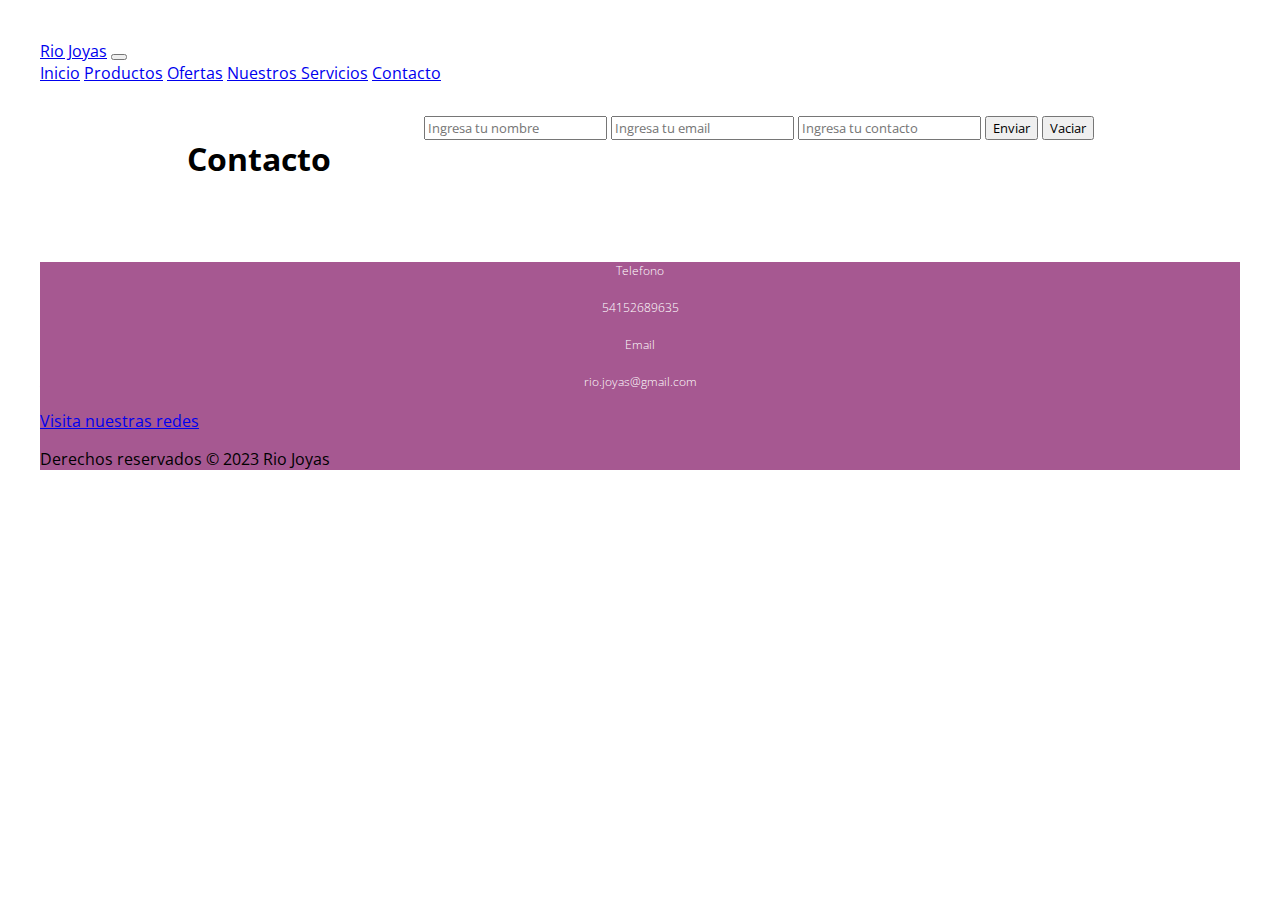
<file: pages/contacto.html>
<!DOCTYPE html>
<html lang="en">
<head>
    <meta charset="UTF-8">
    <meta http-equiv="X-UA-Compatible" content="IE=edge">
    <meta name="viewport" content="width=device-width, initial-scale=1.0">
    <title>Contacto</title>
	<meta name="description" content="Asesoramiento personalizado">
    <link rel="shortcut icon" href="../img/Sticker circular.png" type="image/x-icon">
    
	<link href="https://cdn.jsdelivr.net/npm/bootstrap@5.3.0-alpha3/dist/css/bootstrap.min.css" rel="stylesheet" integrity="sha384-KK94CHFLLe+nY2dmCWGMq91rCGa5gtU4mk92HdvYe+M/SXH301p5ILy+dN9+nJOZ" crossorigin="anonymous">

	<link rel="stylesheet" href="../scss/estilo.css">
</head>
<body>
	<div class="container">
		<header>
			<nav class="navbar navbar-expand-lg bg-body-tertiary">
				<div class="container-fluid">
					<a class="navbar-brand" href="#">Rio Joyas</a>
					<button class="navbar-toggler" type="button" data-bs-toggle="collapse" data-bs-target="#navbarNavAltMarkup" aria-controls="navbarNavAltMarkup" aria-expanded="false" aria-label="Toggle navigation">
						<span class="navbar-toggler-icon"></span>
					</button>
					<div class="collapse navbar-collapse" id="navbarNavAltMarkup">
						<div class="navbar-nav">
							<a class="nav-link active" aria-current="page" href="../index.html">Inicio</a>
							<a class="nav-link" href="./productos.html">Productos</a>
							<a class="nav-link" href="./ofertas.html">Ofertas</a>
							<a class="nav-link" href="./nuestrosservicios.html">Nuestros Servicios</a>
							<a class="nav-link" href="./contacto.html">Contacto</a>
						</div>
					</div>
				</div>
			</nav>	
		</header>
	</div>

    <main>
        <section class="contenedor">
            <h1>Contacto</h1>
			<div class="container">
				<form>
					<input type="text" placeholder="Ingresa tu nombre">
					<input type="email" placeholder="Ingresa tu email">
					<input type="Contacto" placeholder="Ingresa tu contacto">

					
					<input type="button" value="Enviar">
					<input type="button" value="Vaciar">
            	</form>
			</div>
        </section>
    </main> 

	<footer>
		<div class="contenedor-footer">
			<div class="contenido-foo">
				<h4 class="sub-foo">Telefono</h4>
				<p>54152689635</p>
			</div>
			<div class="contenido-foo">
				<h4 class="sub-foo">Email</h4>
				<p>rio.joyas@gmail.com</p>
			</div>
			<div>
				<a href="https://www.instagram.com/rio.joyas/">Visita nuestras redes</a>
		    </div> 
            <p>Derechos reservados &copy; 2023 Rio Joyas</p>
		</div>
	</footer>

	<script src="https://cdn.jsdelivr.net/npm/bootstrap@5.3.0-alpha3/dist/js/bootstrap.bundle.min.js" integrity="sha384-ENjdO4Dr2bkBIFxQpeoTz1HIcje39Wm4jDKdf19U8gI4ddQ3GYNS7NTKfAdVQSZe" crossorigin="anonymous"></script>
</body>
</html>
</file>
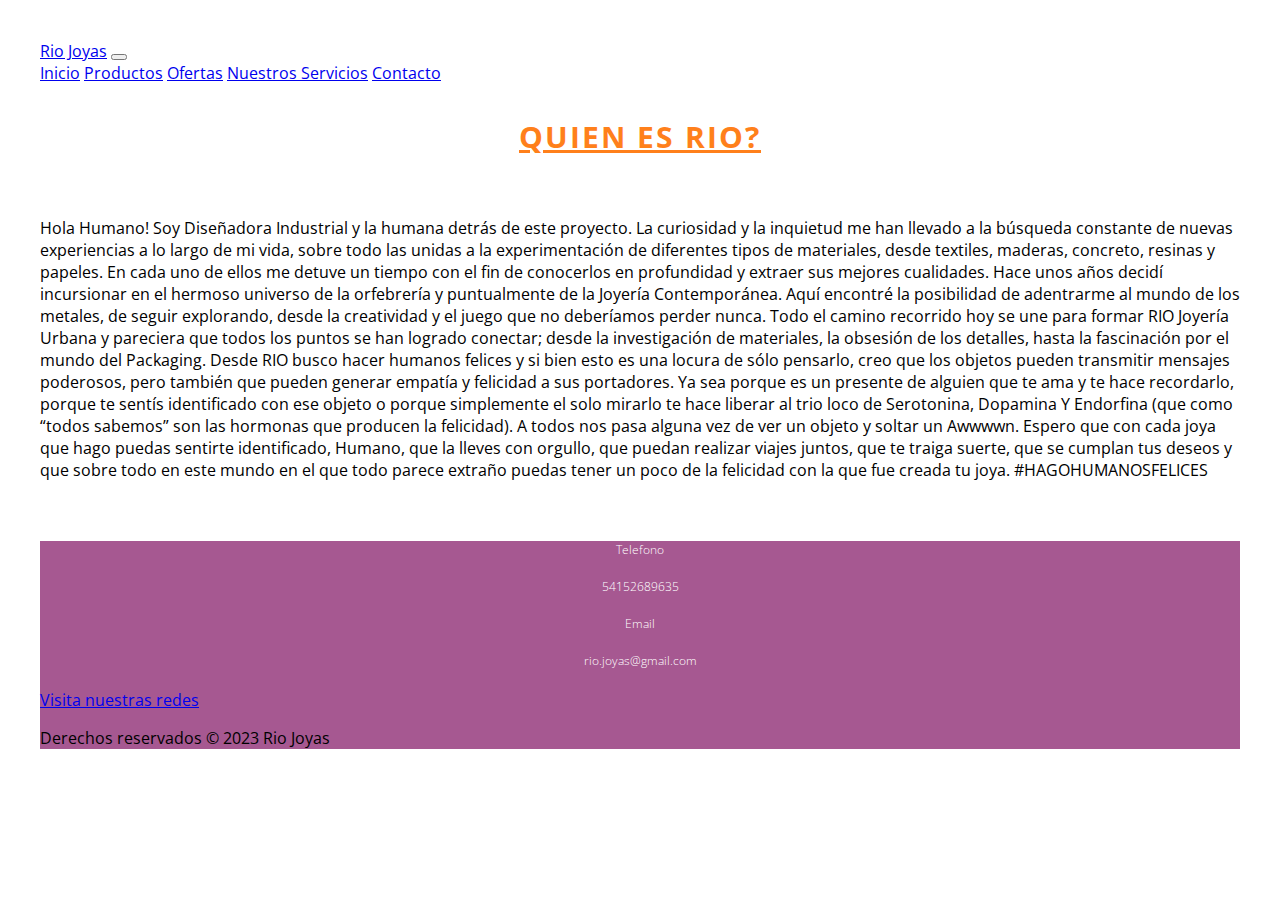
<file: pages/nuestrosservicios.html>
<!DOCTYPE html>
<html lang="en">
<head>
    <meta charset="UTF-8">
    <meta http-equiv="X-UA-Compatible" content="IE=edge">
    <meta name="viewport" content="width=device-width, initial-scale=1.0">
    <title>Nuestros Servicios</title>

	<meta name="description" content="Joyeria Artesanal hecho a tu medida y gustos.">
    
	<link rel="shortcut icon" href="../img/Sticker circular.png" type="image/x-icon">
    
	<link href="https://cdn.jsdelivr.net/npm/bootstrap@5.3.0-alpha3/dist/css/bootstrap.min.css" rel="stylesheet" integrity="sha384-KK94CHFLLe+nY2dmCWGMq91rCGa5gtU4mk92HdvYe+M/SXH301p5ILy+dN9+nJOZ" crossorigin="anonymous">

	<link rel="stylesheet" href="../scss/estilo.css">
</head>
<body>
	<div class="container">
		<header>
			<nav class="navbar navbar-expand-lg bg-body-tertiary">
				<div class="container-fluid">
					<a class="navbar-brand" href="#">Rio Joyas</a>
					<button class="navbar-toggler" type="button" data-bs-toggle="collapse" data-bs-target="#navbarNavAltMarkup" aria-controls="navbarNavAltMarkup" aria-expanded="false" aria-label="Toggle navigation">
						<span class="navbar-toggler-icon"></span>
					</button>
					<div class="collapse navbar-collapse" id="navbarNavAltMarkup">
						<div class="navbar-nav">
							<a class="nav-link active" aria-current="page" href="../index.html">Inicio</a>
							<a class="nav-link" href="../pages/productos.html">Productos</a>
							<a class="nav-link" href="../pages/ofertas.html">Ofertas</a>
							<a class="nav-link" href="../pages/nuestrosservicios.html">Nuestros Servicios</a>
							<a class="nav-link" href="../pages/contacto.html">Contacto</a>
						</div>
					</div>
				</div>
			</nav>	
		</header>
	</div>

    <main>
		<div class="container">
			<h1 class="titulo">Quien es Rio?</h1>
			<p class="texto-principal">
				Hola Humano! Soy Diseñadora Industrial y la humana detrás de este proyecto. La curiosidad y la inquietud me han llevado a la búsqueda constante de nuevas experiencias a lo largo de mi vida, sobre todo las unidas a la experimentación de diferentes tipos de materiales, desde textiles, maderas, concreto, resinas y papeles. En cada uno de ellos me detuve un tiempo con el fin de conocerlos en profundidad y extraer sus mejores cualidades.

				Hace unos años decidí incursionar en el hermoso universo de la orfebrería y puntualmente de la Joyería Contemporánea. Aquí encontré la posibilidad de adentrarme al mundo de los metales, de seguir explorando, desde la creatividad y el juego que no deberíamos perder nunca.

				Todo el camino recorrido hoy se une para formar RIO Joyería Urbana y pareciera que todos los puntos se han logrado conectar; desde la investigación de materiales, la obsesión de los detalles, hasta la fascinación por el mundo del Packaging.

				Desde RIO busco hacer humanos felices y si bien esto es una locura de sólo pensarlo, creo que los objetos pueden transmitir mensajes poderosos, pero también que pueden generar empatía y felicidad a sus portadores. Ya sea porque es un presente de alguien que te ama y te hace recordarlo, porque te sentís identificado con ese objeto o porque simplemente el solo mirarlo te hace liberar al trio loco de Serotonina, Dopamina Y Endorfina (que como “todos sabemos” son las hormonas que producen la felicidad). A todos nos pasa alguna vez de ver un objeto y soltar un Awwwwn.

				Espero que con cada joya que hago puedas sentirte identificado, Humano, que la lleves con orgullo, que puedan realizar viajes juntos, que te traiga suerte, que se cumplan tus deseos y que sobre todo en este mundo en el que todo parece extraño puedas tener un poco de la felicidad con la que fue creada tu joya.

				#HAGOHUMANOSFELICES
			</p>
		</div>
    </main> 

    <footer>
		<div class="contenedor-footer">
			<div class="contenido-foo">
				<h4 class="sub-foo">Telefono</h4>
				<p>54152689635</p>
			</div>
			<div class="contenido-foo">
				<h4 class="sub-foo">Email</h4>
				<p>rio.joyas@gmail.com</p>
			</div>
			<div>
				<a href="https://www.instagram.com/rio.joyas/">Visita nuestras redes</a>
		    </div> 
            <p>Derechos reservados &copy; 2023 Rio Joyas</p>
		</div>
	</footer>
	
	<script src="https://cdn.jsdelivr.net/npm/bootstrap@5.3.0-alpha3/dist/js/bootstrap.bundle.min.js" integrity="sha384-ENjdO4Dr2bkBIFxQpeoTz1HIcje39Wm4jDKdf19U8gI4ddQ3GYNS7NTKfAdVQSZe" crossorigin="anonymous"></script>
</body>
</html>
</file>
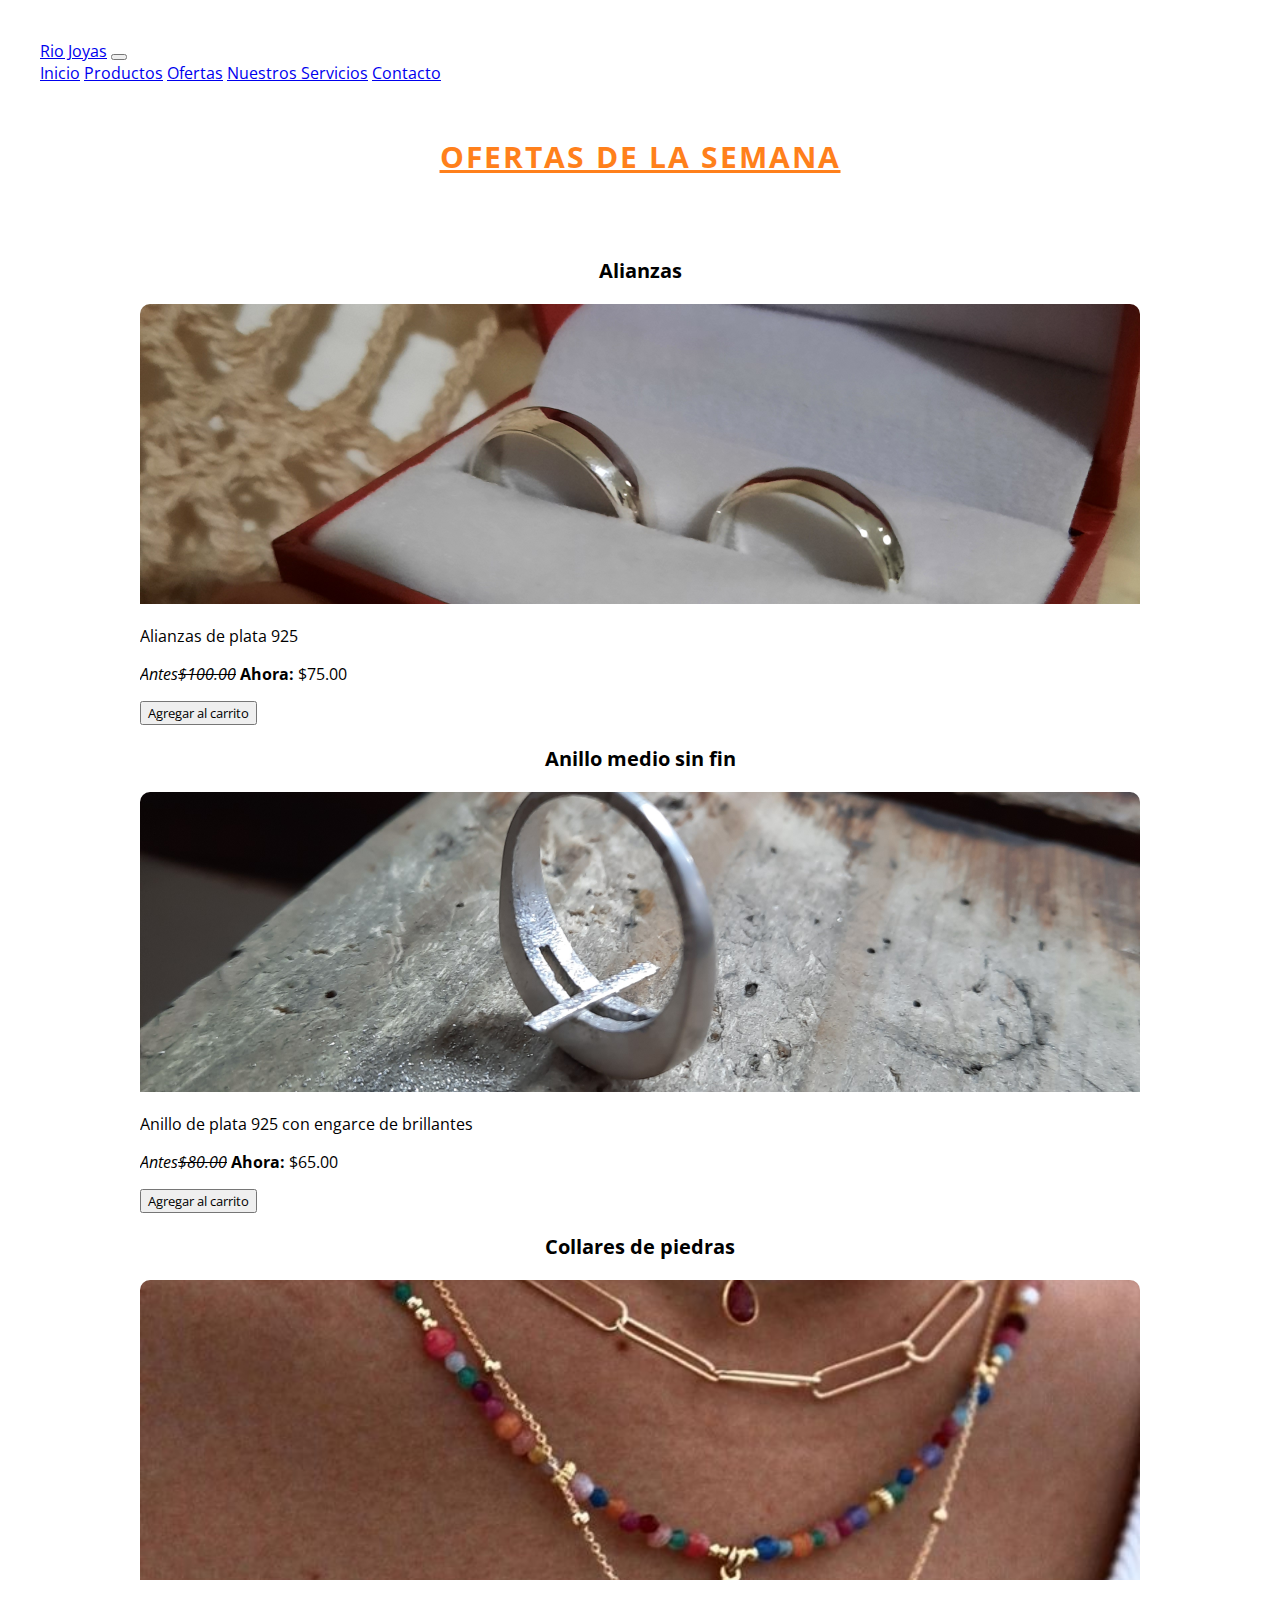
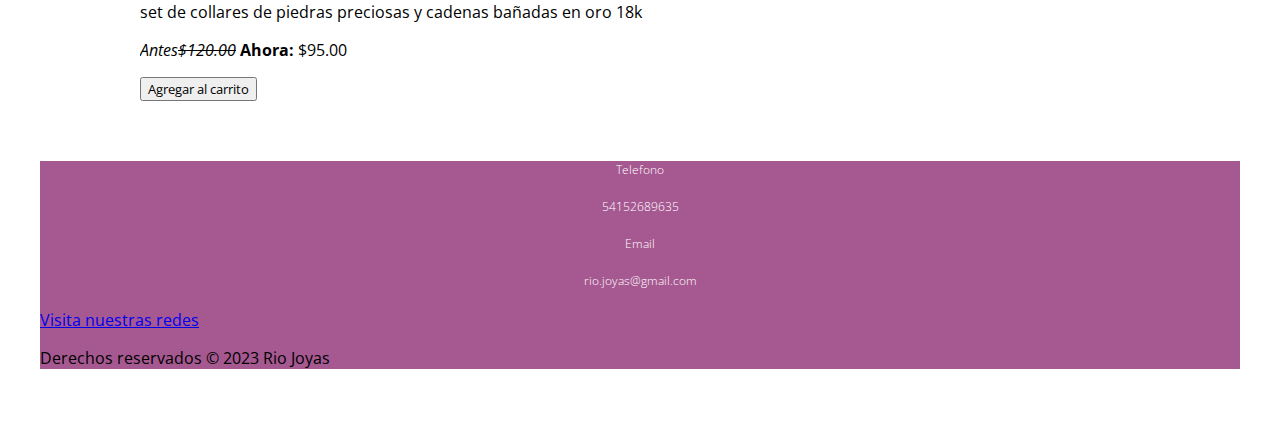
<file: pages/ofertas.html>
<!DOCTYPE html>
<html lang="en">
<head>
    <meta charset="UTF-8">
    <meta http-equiv="X-UA-Compatible" content="IE=edge">
    <meta name="viewport" content="width=device-width, initial-scale=1.0">
    <title>Ofertas</title>
	
	<meta name="keywords" content="descuentos, joyeria, anillos">
	
	<meta name="description" content="Aprovecha estas joyitas en oferta de la semana!">
    
	<link rel="shortcut icon" href="../img/Sticker circular.png" type="image/x-icon">
    
	<link href="https://cdn.jsdelivr.net/npm/bootstrap@5.3.0-alpha3/dist/css/bootstrap.min.css" rel="stylesheet" integrity="sha384-KK94CHFLLe+nY2dmCWGMq91rCGa5gtU4mk92HdvYe+M/SXH301p5ILy+dN9+nJOZ" crossorigin="anonymous">

	<link rel="stylesheet" href="../scss/estilo.css">
</head>
<body>
    <div class="container">
		<header>
			<nav class="navbar navbar-expand-lg bg-body-tertiary">
				<div class="container-fluid">
					<a class="navbar-brand" href="#">Rio Joyas</a>
					<button class="navbar-toggler" type="button" data-bs-toggle="collapse" data-bs-target="#navbarNavAltMarkup" aria-controls="navbarNavAltMarkup" aria-expanded="false" aria-label="Toggle navigation">
						<span class="navbar-toggler-icon"></span>
					</button>
					<div class="collapse navbar-collapse" id="navbarNavAltMarkup">
						<div class="navbar-nav">
							<a class="nav-link active" aria-current="page" href="../index.html">Inicio</a>
							<a class="nav-link" href="./productos.html">Productos</a>
							<a class="nav-link" href="./ofertas.html">Ofertas</a>
							<a class="nav-link" href="./nuestrosservicios.html">Nuestros Servicios</a>
							<a class="nav-link" href="./contacto.html">Contacto</a>
						</div>
					</div>
				</div>
			</nav>	
		</header>
	</div>
	<main>
		<section class="contenedor">
			<h1 class="titulo">Ofertas de la semana</h1>
				<div class="contenedor-producto">
					<h3 class="subtitulo">Alianzas</h3>
					 <img src="../img/productos/20220809_205635.jpg" alt="Producto 1" width="80%">
					      <p>Alianzas de plata 925</p>
				          <p class="precio"> <em>Antes<del>$100.00</del></em>  <strong>Ahora:</strong> $75.00</p>
				     <button>Agregar al carrito</button>
				</div>
				<div class="contenedor-producto">
					<h3 class="subtitulo">Anillo medio sin fin</h3>
					    <img src="/img/productos/20221101_160726.jpg" alt="Producto 2" width="80%">
						 <p>Anillo de plata 925 con engarce de brillantes</p>
					     <p class="precio"> <em>Antes<del>$80.00</del></em>  <strong>Ahora:</strong> $65.00</p>
				    <button>Agregar al carrito</button>
				</div>
				<div class="contenedor-producto">
					<h3 class="subtitulo">Collares de piedras</h3>
					    <img src="/img/productos/8788247a43fdcba1d23394f02c126bb2.jpg" alt="Producto 3" width="80%">
						 <p>set de collares de piedras preciosas y cadenas bañadas en oro 18k</p>
					     <p class="precio"> <em>Antes<del>$120.00</del></em>  <strong>Ahora:</strong> $95.00</p>
				    <button>Agregar al carrito</button>
				</div>
		</section>
	</main>

    <footer>
		<div class="contenedor-footer">
			<div class="contenido-foo">
				<h4 class="sub-foo">Telefono</h4>
				<p>54152689635</p>
			</div>
			<div class="contenido-foo">
				<h4 class="sub-foo">Email</h4>
				<p>rio.joyas@gmail.com</p>
			</div>
			<div>
				<a href="https://www.instagram.com/rio.joyas/">Visita nuestras redes</a>
		    </div>
			<p>Derechos reservados &copy; 2023 Rio Joyas</p>
		</div>
	    	
	</footer>

	<script src="https://cdn.jsdelivr.net/npm/bootstrap@5.3.0-alpha3/dist/js/bootstrap.bundle.min.js" integrity="sha384-ENjdO4Dr2bkBIFxQpeoTz1HIcje39Wm4jDKdf19U8gI4ddQ3GYNS7NTKfAdVQSZe" crossorigin="anonymous"></script>

</body>
</html>
</file>
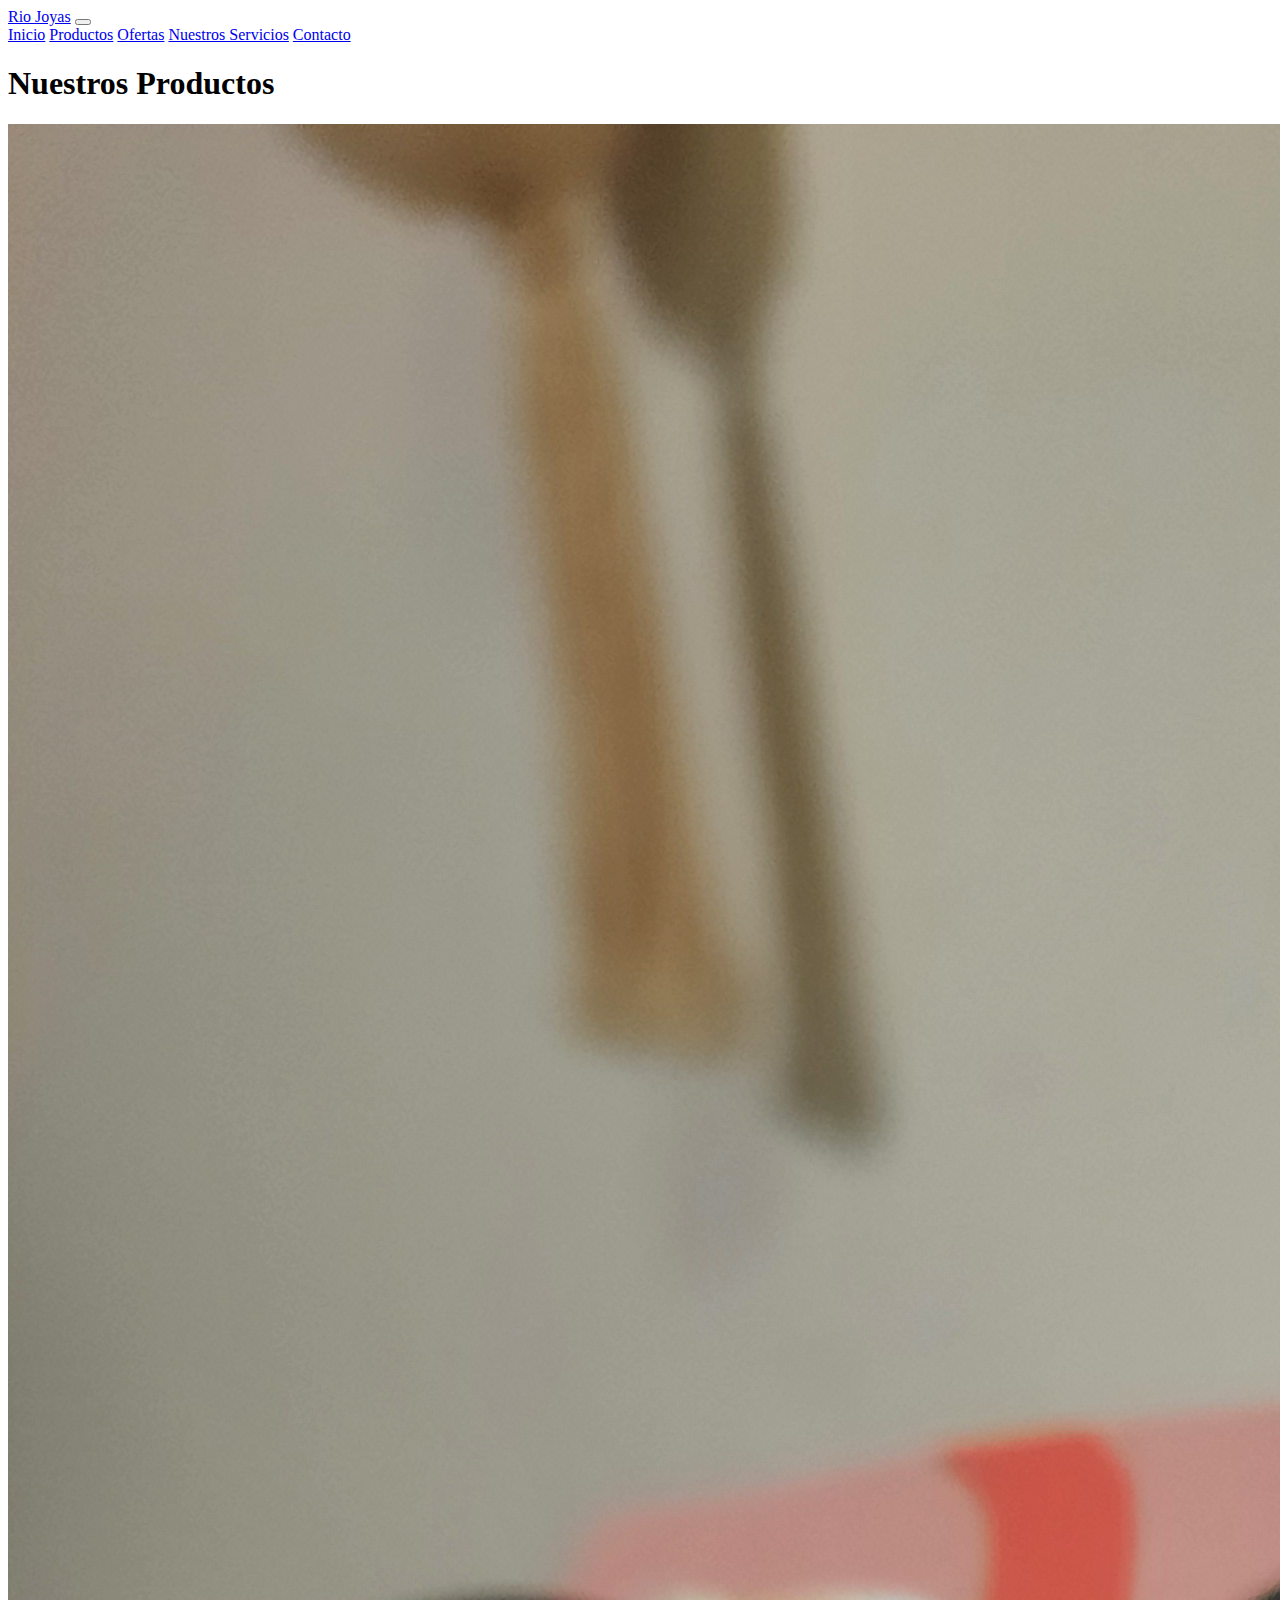
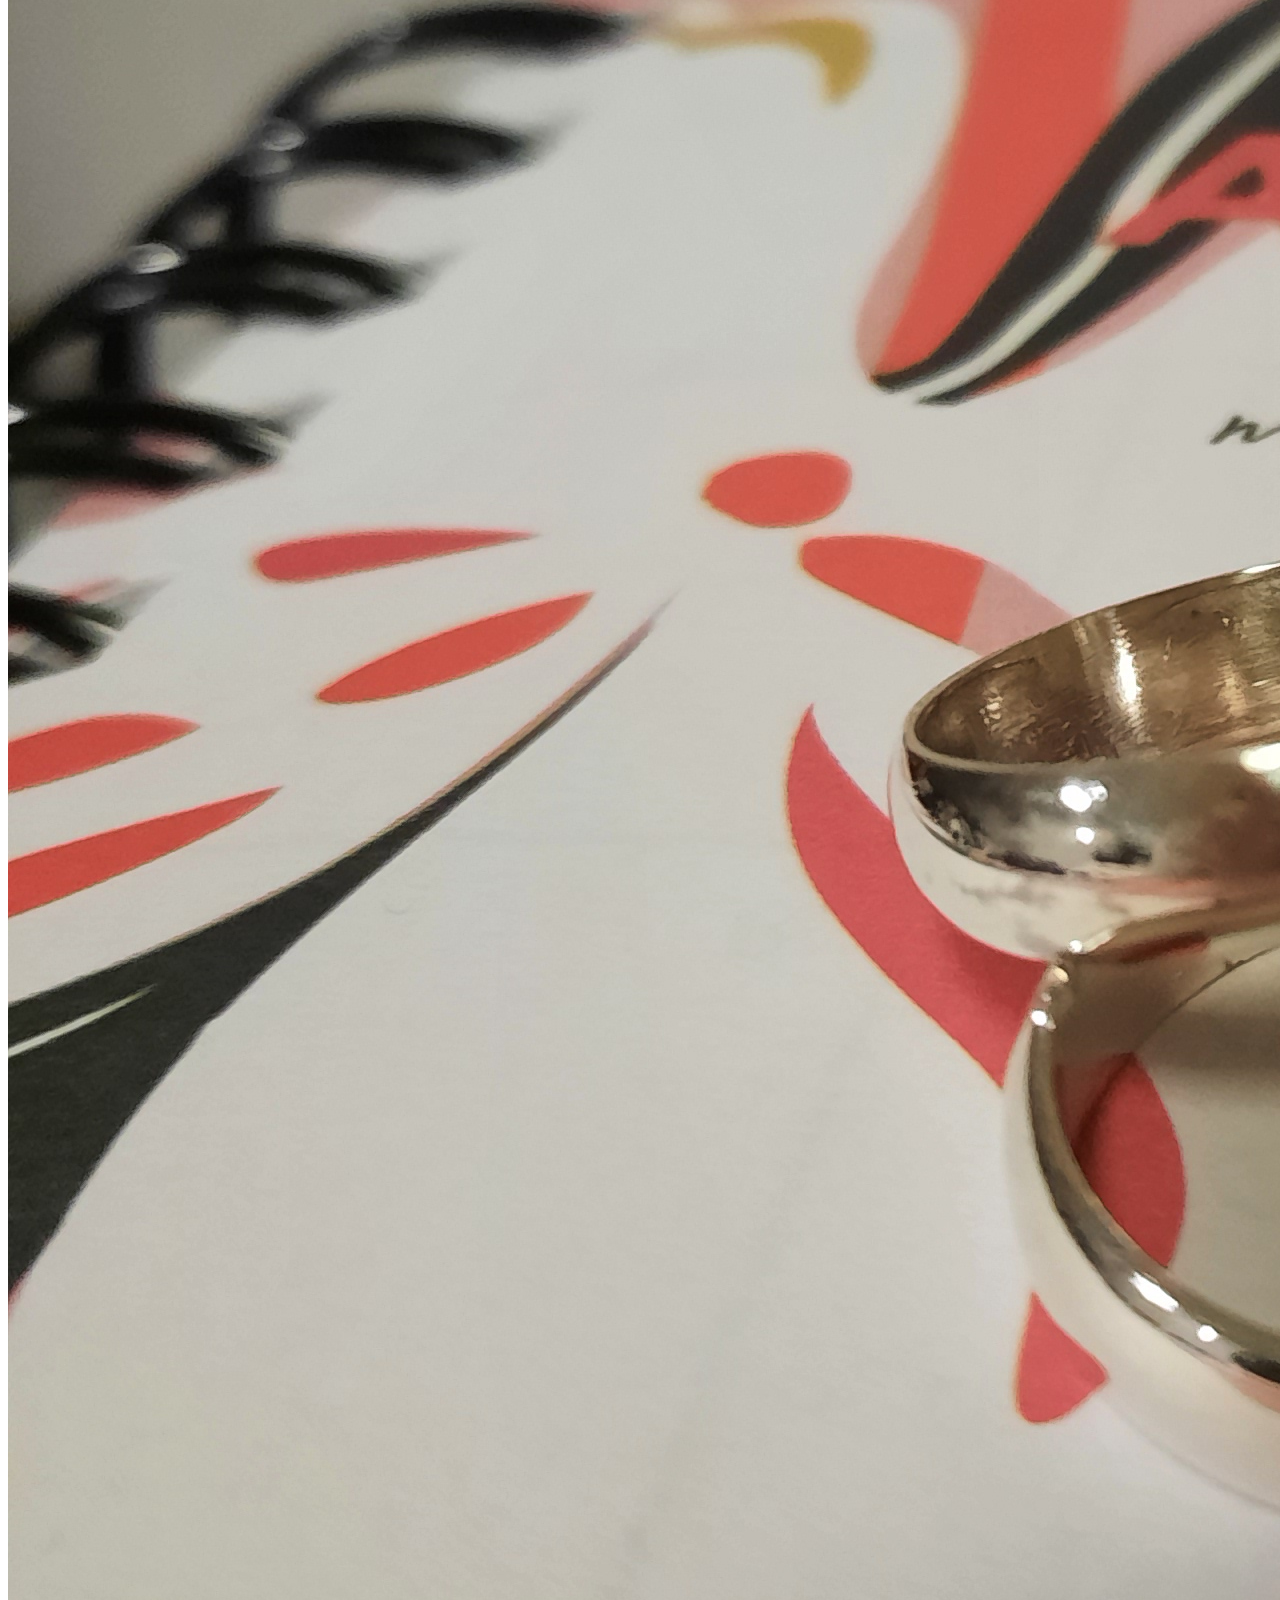
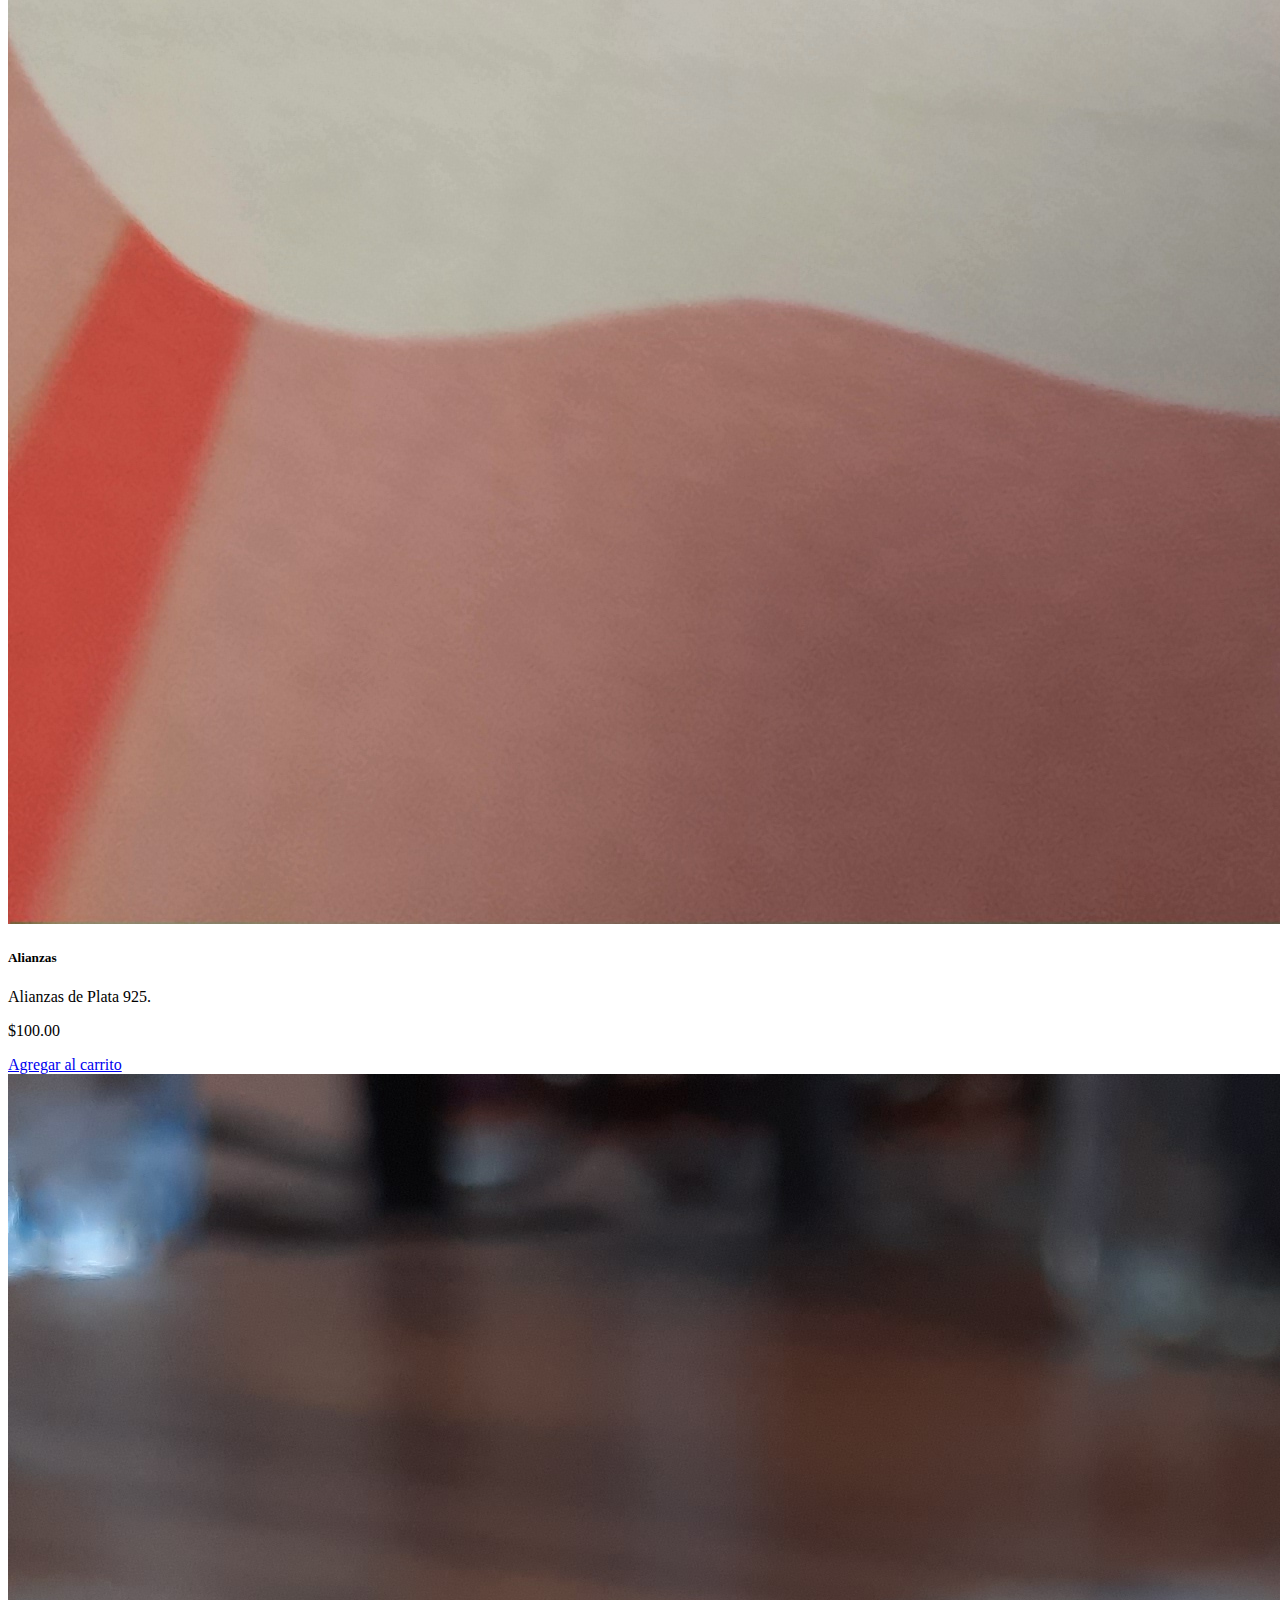
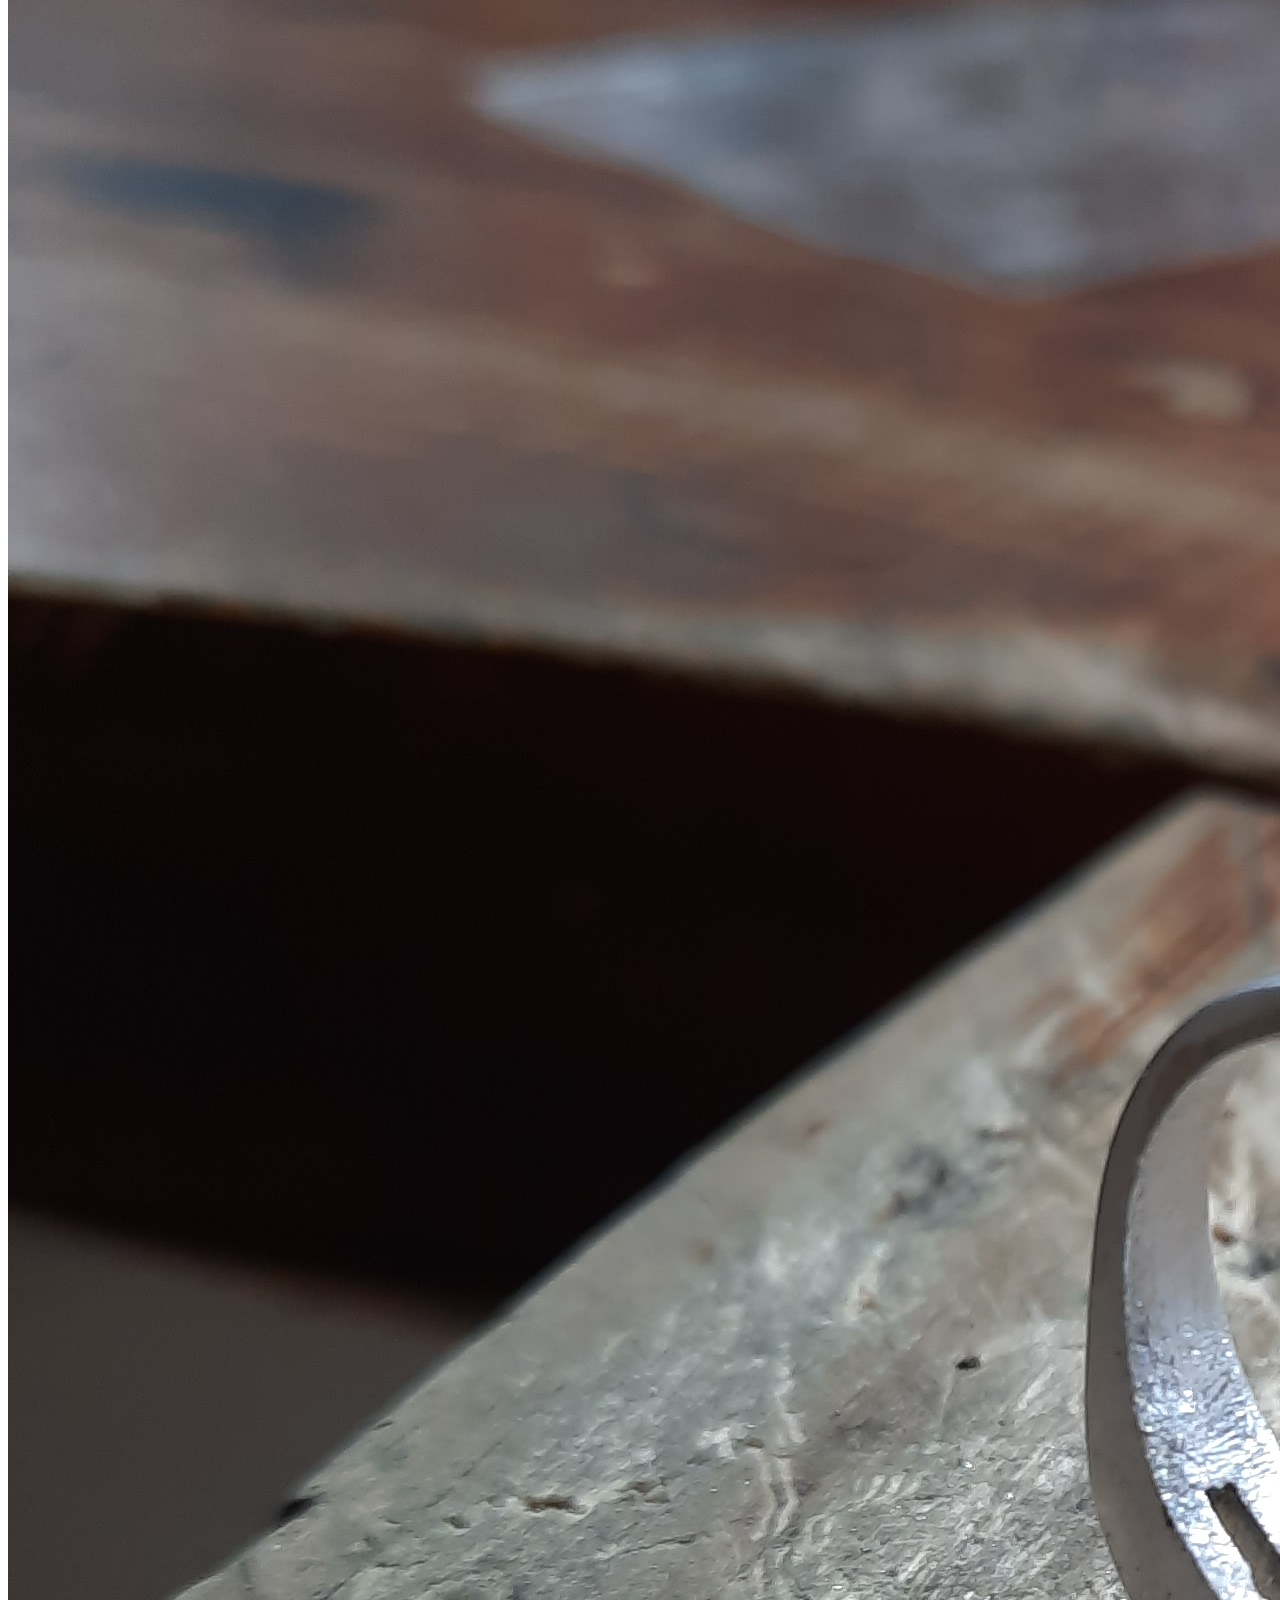
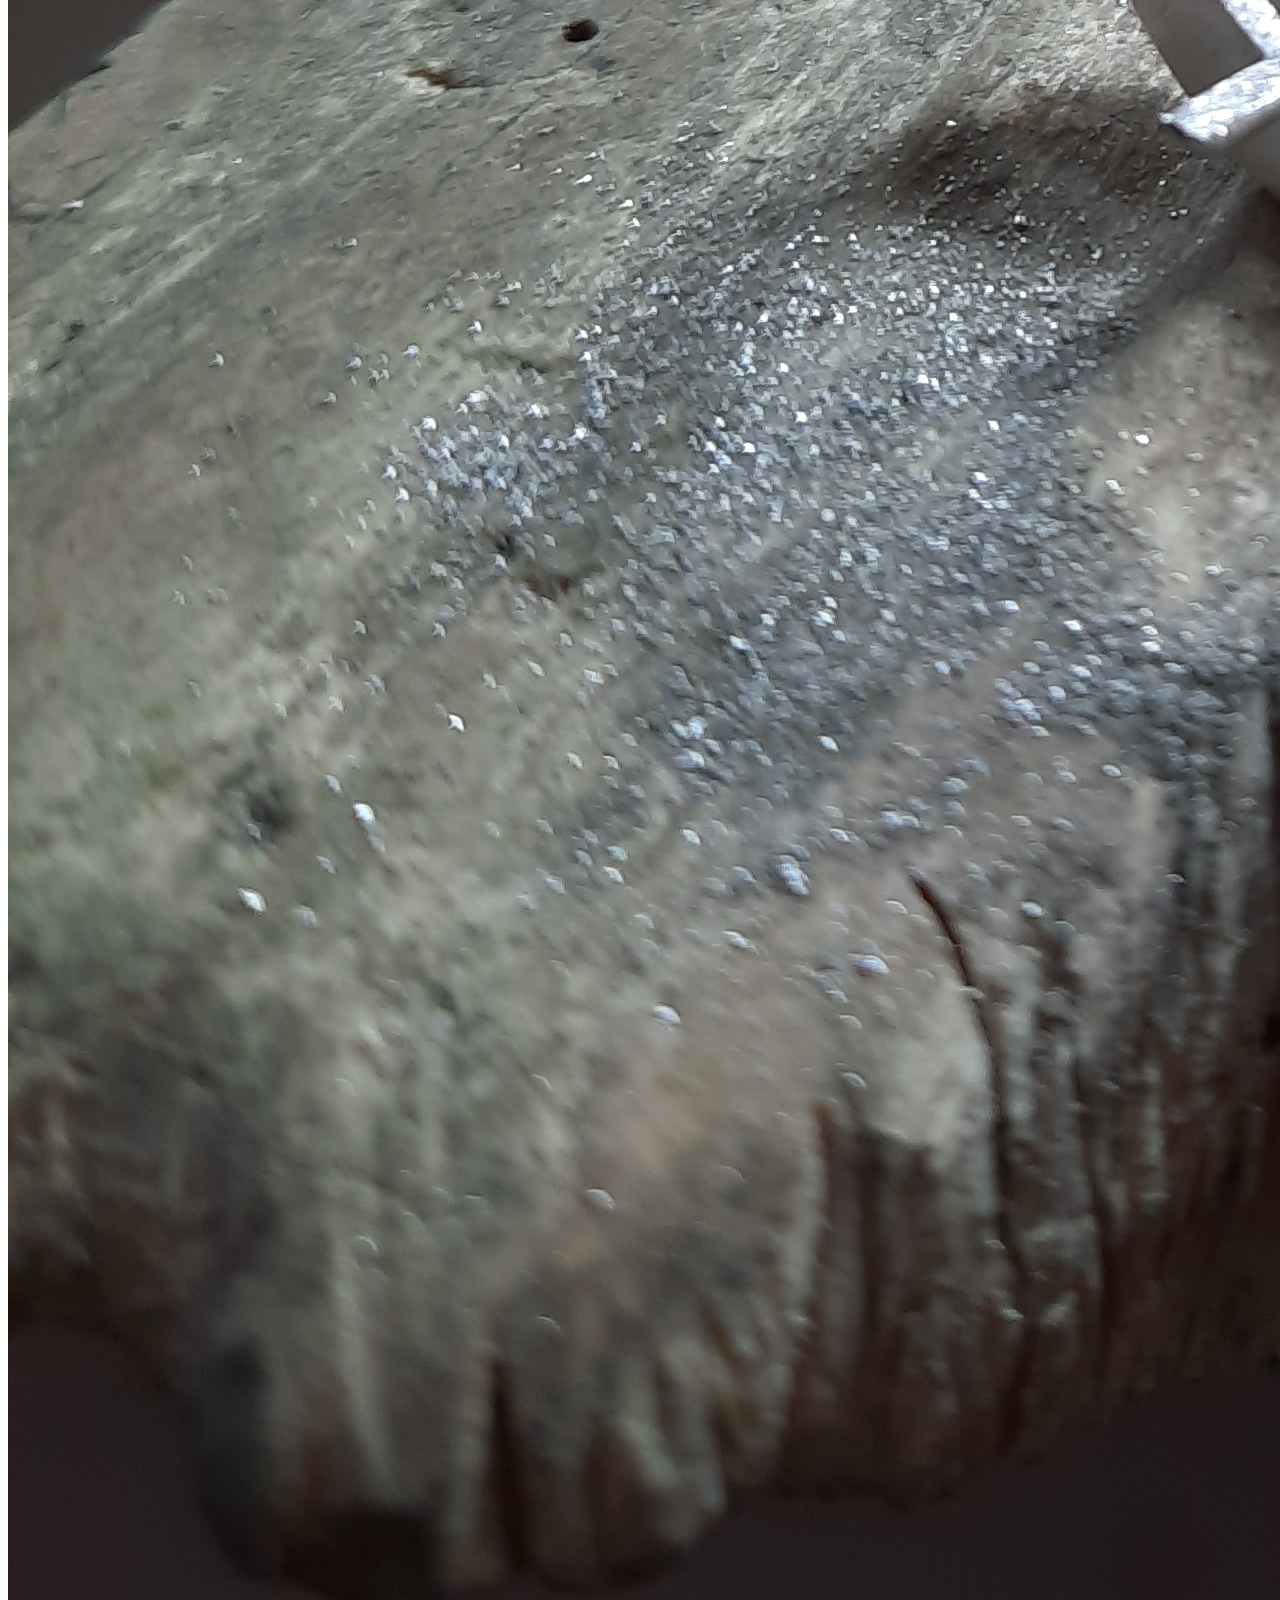
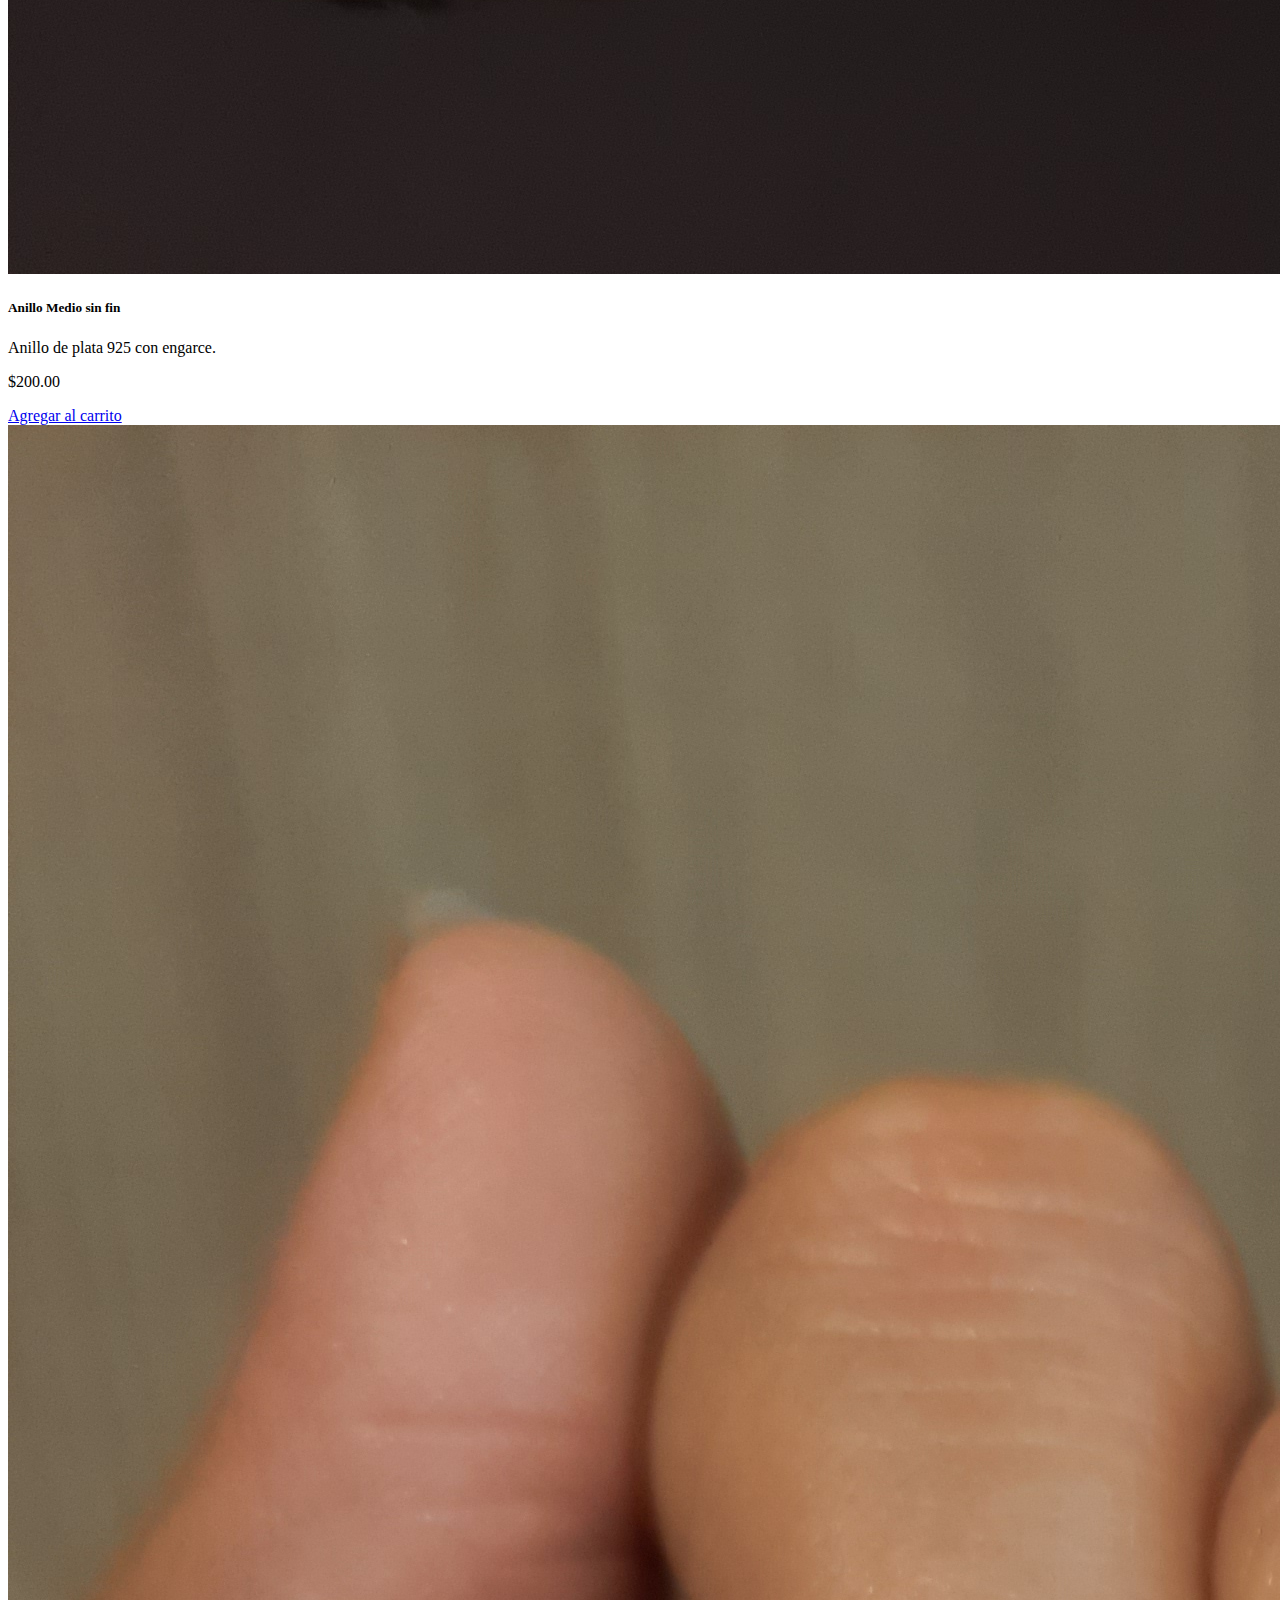
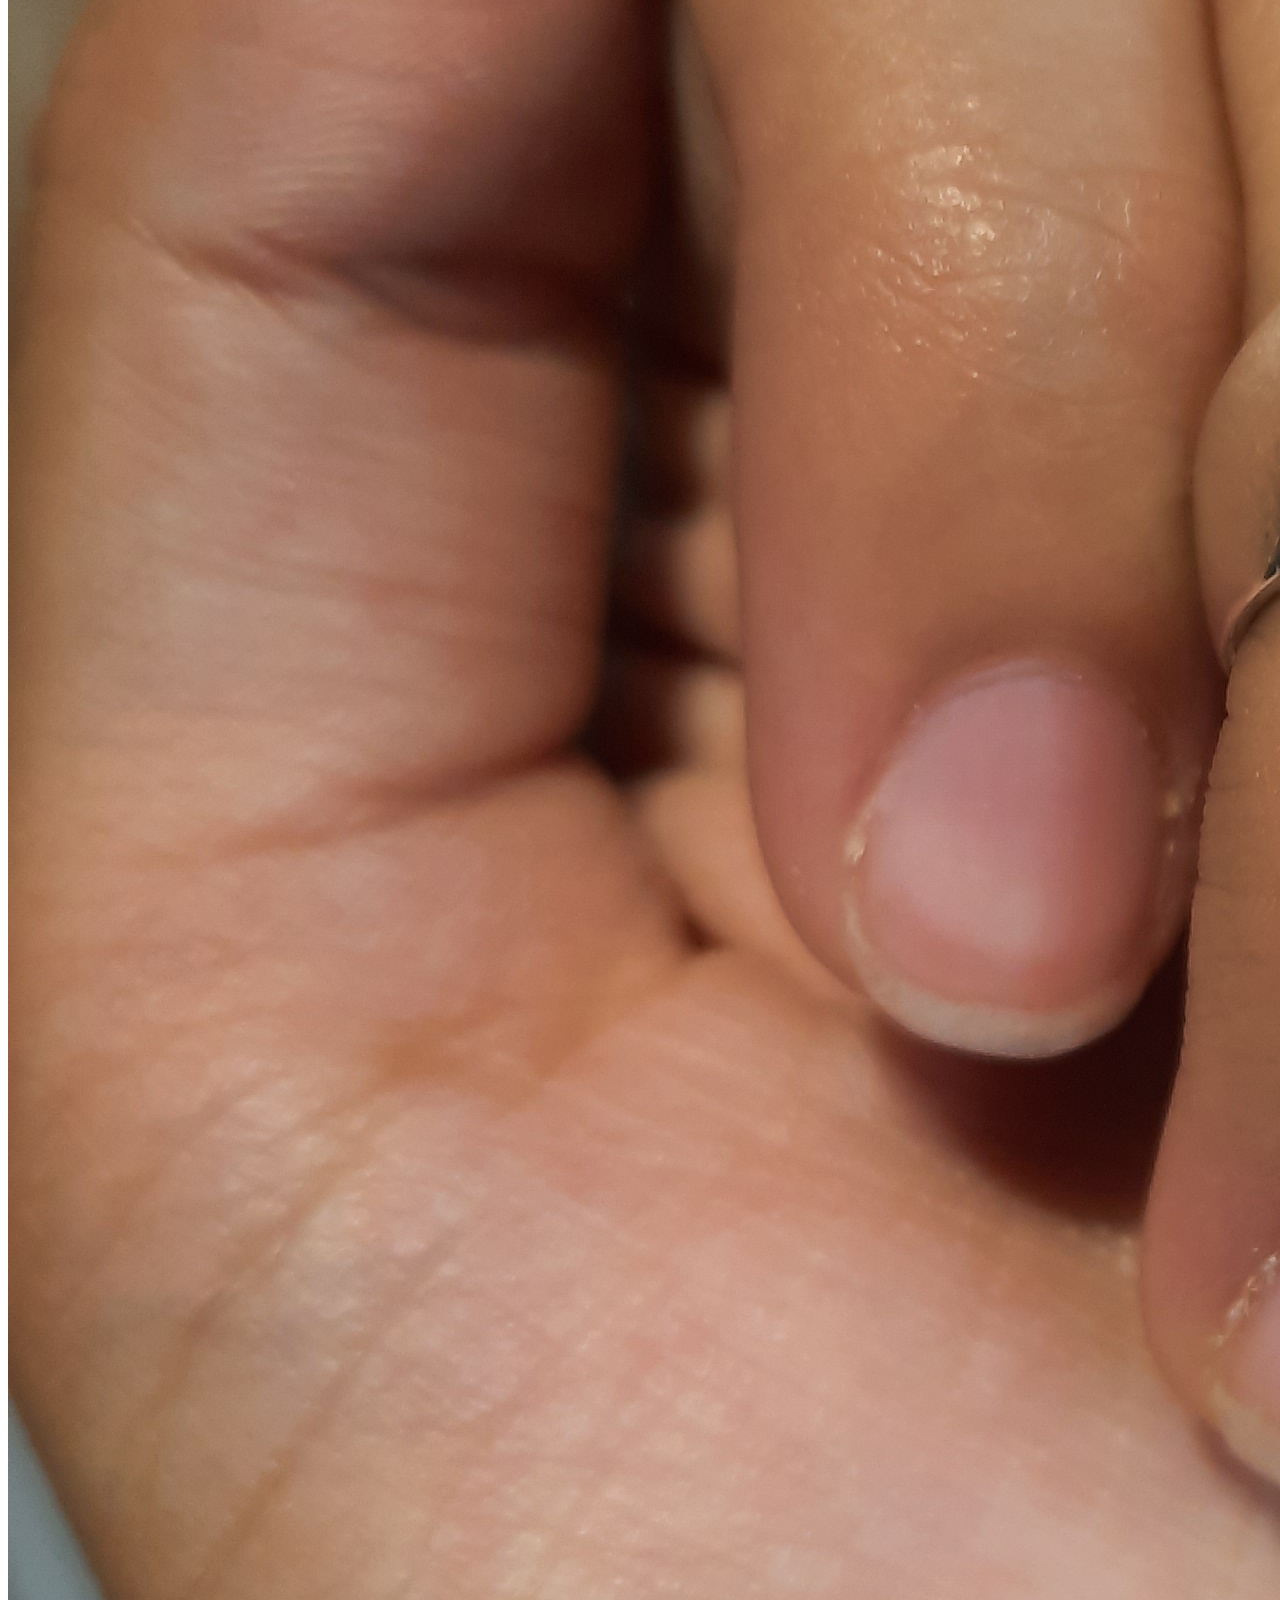
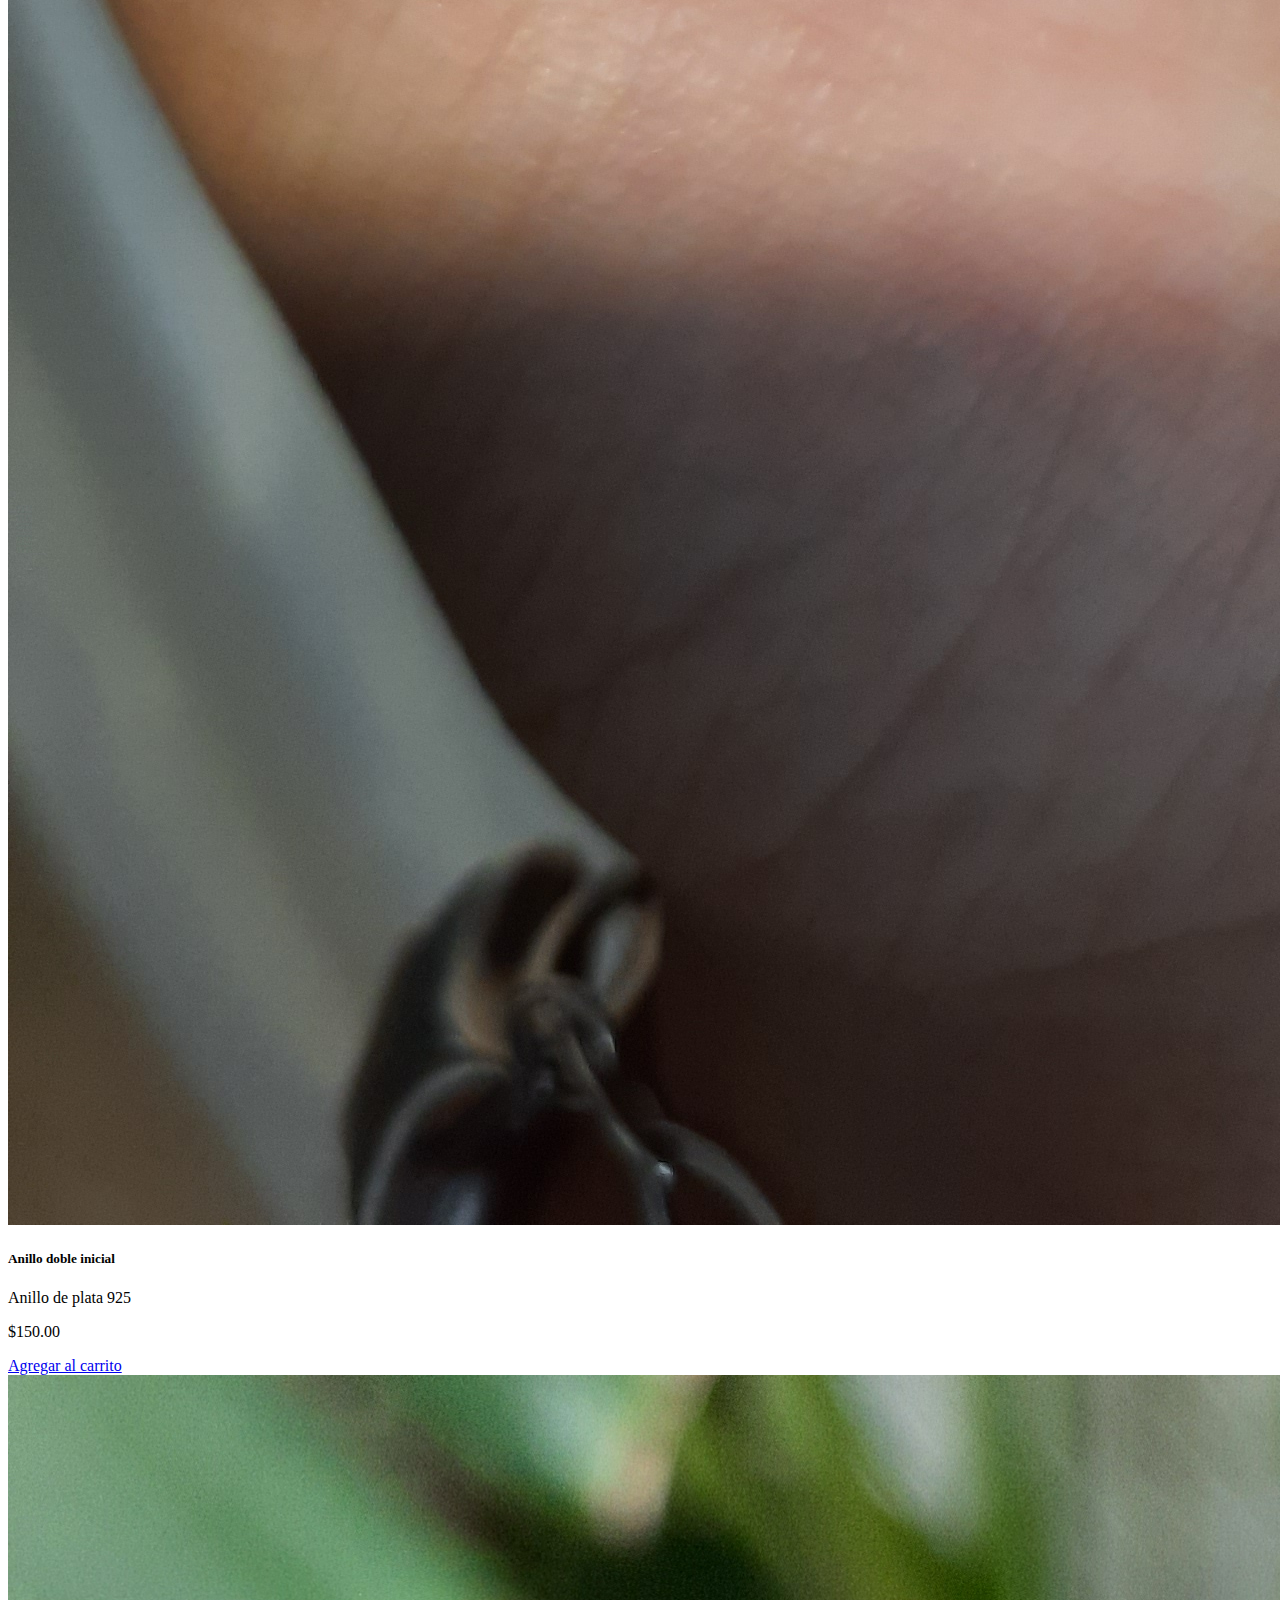
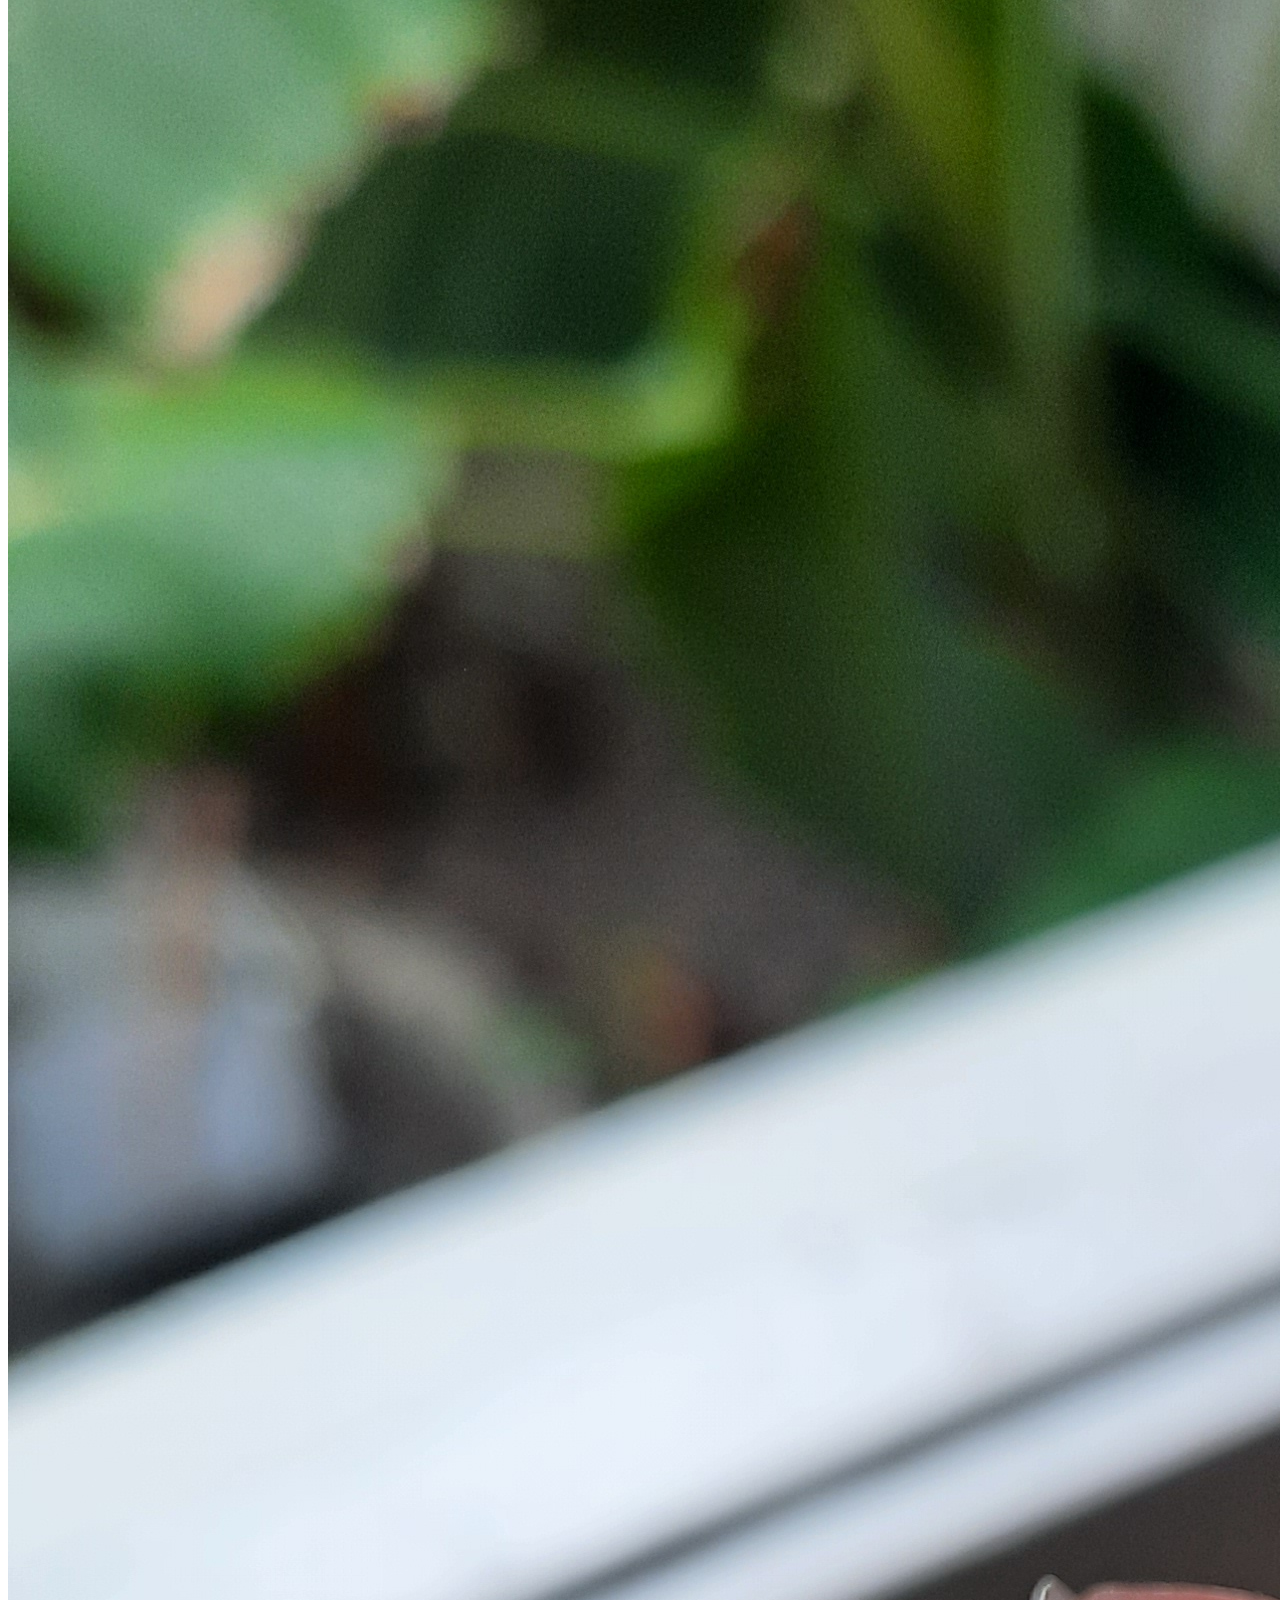
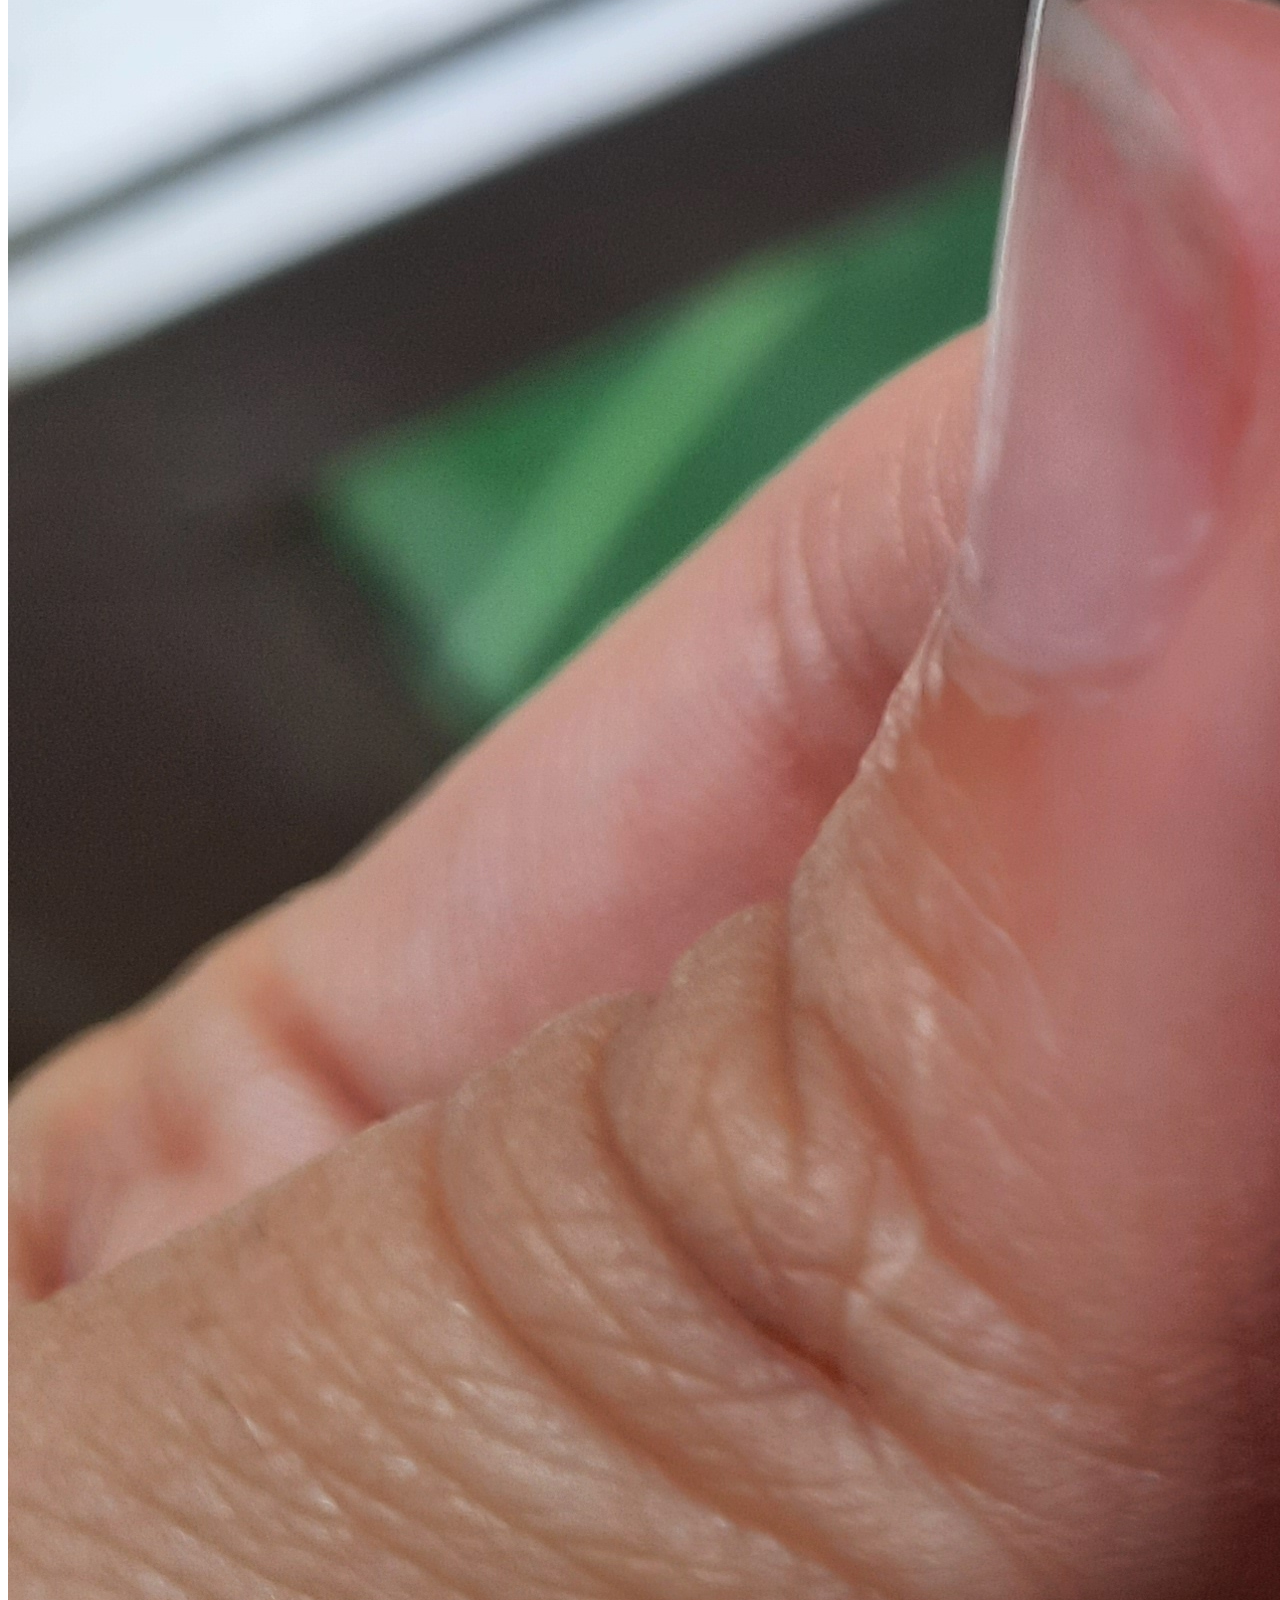
<file: pages/productos.html>
<!DOCTYPE html>
<html lang="en">
<head>
    <meta charset="UTF-8">
    <meta http-equiv="X-UA-Compatible" content="IE=edge">
    <meta name="viewport" content="width=device-width, initial-scale=1.0">
    <title>Productos</title>
    <meta name="keywords" content="anillos, aros, pulseras, alianzas">
    <meta name="description" content="Elegí la joyeria ideal para vos">
    <link rel="shortcut icon" href="../img/Sticker circular.png" type="image/x-icon">

    <link href="https://cdn.jsdelivr.net/npm/bootstrap@5.3.0-alpha3/dist/css/bootstrap.min.css" rel="stylesheet" integrity="sha384-KK94CHFLLe+nY2dmCWGMq91rCGa5gtU4mk92HdvYe+M/SXH301p5ILy+dN9+nJOZ" crossorigin="anonymous">

    <link rel="stylesheet" href="../scss/estilo.scss">
</head>
<body>
    <header>
        <nav class="navbar navbar-expand-lg bg-body-tertiary">
            <div class="container-fluid">
              <a class="navbar-brand" href="#">Rio Joyas</a>
              <button class="navbar-toggler" type="button" data-bs-toggle="collapse" data-bs-target="#navbarNavAltMarkup" aria-controls="navbarNavAltMarkup" aria-expanded="false" aria-label="Toggle navigation">
                <span class="navbar-toggler-icon"></span>
              </button>
              <div class="collapse navbar-collapse" id="navbarNavAltMarkup">
                <div class="navbar-nav">
                  <a class="nav-link active" aria-current="page" href="../index.html">Inicio</a>
                  <a class="nav-link" href="./productos.html">Productos</a>
                  <a class="nav-link" href="./ofertas.html">Ofertas</a>
                  <a class="nav-link" href="./nuestrosservicios.html">Nuestros Servicios</a>
                  <a class="nav-link" href="./contacto.html">Contacto</a>
                </div>
              </div>
            </div>
          </nav>
    </header>
    <main>
        <section class="productos1">
            <div class="container">
                <h1 class="titulo">Nuestros Productos</h1>
                <div class="row">
                    <div class="col-md-4">
                        <div class="card" style="width: 18rem;">
                            <img src="../img/productos/20220809_205507.jpg" class="card-img-top" alt="Producto 1">
                            <div class="card-body">
                              <h5 class="card-title">Alianzas</h5>
                              <p class="card-text">Alianzas de Plata 925.</p>
                              <p class="precio">$100.00</p>
                              <a href="#" class="btn btn-primary">Agregar al carrito</a>
                            </div>
                        </div>
                    </div>
                    <div class="col-md-4">
                        <div class="card" style="width: 18rem;">
                            <img src="../img/productos/20221101_160726.jpg" class="card-img-top" alt="Producto 2">
                            <div class="card-body">
                              <h5 class="card-title">Anillo Medio sin fin</h5>
                              <p class="card-text">Anillo de plata 925 con engarce.</p>
                              <p class="precio">$200.00</p>
                              <a href="#" class="btn btn-primary">Agregar al carrito</a>
                            </div>
                        </div>
                    </div>
                    <div class="col-md-4">
                        <div class="card" style="width: 18rem;" >
                            <img src="../img/productos/20230303_101759.jpg" class="card-img-top" alt="Producto 3">
                            <div class="card-body">
                              <h5 class="card-title">Anillo doble inicial</h5>
                              <p class="card-text">Anillo de plata 925</p>
                              <p class="precio">$150.00</p>
                              <a href="#" class="btn btn-primary">Agregar al carrito</a>
                            </div>
                        </div>
                    </div>
                </div>
                <div class="row">
                    <div class="col-md-4">
                        <div class="card" style="width: 18rem;">
                            <img src="../img/productos/20230329_115235.jpg" class="card-img-top" alt="Producto 4">
                            <div class="card-body">
                              <h5 class="card-title">Anillo y dije</h5>
                              <p class="card-text">De oro 18k.</p>
                              <p class="precio">$1200.00</p>
                              <a href="#" class="btn btn-primary">Agregar al carrito</a>
                            </div>
                        </div>
                    </div>
                    <div class="col-md-4">
                        <div class="card" style="width: 18rem;">
                            <img src="../img/productos/20221216_101219.jpg" class="card-img-top" alt="Producto 5">
                            <div class="card-body">
                              <h5 class="card-title">Anillo de promesa</h5>
                              <p class="card-text">Anillo de plata 925.</p>
                              <p class="precio">$80.00</p>
                              <a href="#" class="btn btn-primary">Agregar al carrito</a>
                            </div>
                        </div>
                    </div>
                    <div class="col-md-4">
                        <div class="card" style="width: 18rem;">
                            <img src="../img/productos/20220809_205707.jpg" class="card-img-top" alt="Producto 5">
                            <div class="card-body">
                              <h5 class="card-title">Alianzas de oro blanco</h5>
                              <p class="card-text">Alianzas de oro blanco 18k.</p>
                              <p class="precio">$300.00</p>
                              <a href="#" class="btn btn-primary">Agregar al carrito</a>
                            </div>
                        </div>
                    </div>
                </div>

            </div>
        </section>
    </main>

    <footer>
		<div class="contenedor-footer">
			<div class="contenido-foo">
				<h4 class="sub-foo">Telefono</h4>
				<p>54152689635</p>
			</div>
			<div class="contenido-foo">
				<h4 class="sub-foo">Email</h4>
				<p>rio.joyas@gmail.com</p>
			</div>
			<div>
				<a href="https://www.instagram.com/rio.joyas/">Visita nuestras redes</a>
		    </div> 
            <p>Derechos reservados &copy; 2023 Rio Joyas</p>
		</div>
	</footer>

    <script src="https://cdn.jsdelivr.net/npm/bootstrap@5.3.0-alpha3/dist/js/bootstrap.bundle.min.js" integrity="sha384-ENjdO4Dr2bkBIFxQpeoTz1HIcje39Wm4jDKdf19U8gI4ddQ3GYNS7NTKfAdVQSZe" crossorigin="anonymous"></script>
</body>
</html>
</file>
<file: scss/estilo.css>
@import url("https://fonts.googleapis.com/css2?family=Open+Sans:ital,wght@0,300;0,500;0,600;0,700;1,300;1,500;1,600;1,700&display=swap");
* {
  margin: 5;
  padding: 5;
  box-sizing: border-box;
  font-family: "Open Sans", sans-serif;
}

.contenedor {
  max-width: 1000px;
  margin-left: auto;
  margin-right: auto;
  overflow: hidden;
  display: flex;
  flex-direction: row;
  flex-wrap: wrap;
  justify-content: space-around;
}

.titulo {
  color: #FF801B;
  font-size: 30px;
  text-align: center;
  margin-bottom: 60px;
  font-weight: bold;
  text-decoration: underline;
  text-transform: uppercase;
  letter-spacing: 2px;
}

body {
  padding: 2rem;
}

header, section {
  margin-bottom: 2rem;
}

.productos-destacados {
  display: grid;
  grid-template-columns: repeat(3, 1fr);
  gap: 20px;
}

.contenedor-producto {
  border-radius: 10px;
  width: 100%;
  height: 100%;
  -o-object-fit: cover;
     object-fit: cover;
  display: block;
}
.contenedor-producto img {
  width: 100%;
  height: 300px;
  -o-object-fit: cover;
     object-fit: cover;
  border-radius: 10px 10px 0 0;
}
.contenedor-producto:hover {
  transform: scaleY(200%);
}

.info-producto {
  padding: 35px 30px;
}

.subtitulo {
  color: black;
  font-size: 20px;
  text-align: center;
  margin-bottom: 20px;
}

.contenedor-footer {
  background: #A65891;
  margin-top: 5%;
}

.sub-foo {
  color: white;
  font-size: 12px;
  font-weight: 100;
  text-align: center;
  margin-bottom: 20px;
}

.contenido-foo > p {
  color: white;
  font-size: 12px;
  font-weight: 100;
  text-align: center;
  margin-bottom: 20px;
}

@media screen and (max-width: 600px) {
  .producto {
    grid-column: 1/span 3;
  }
}/*# sourceMappingURL=estilo.css.map */
</file>
